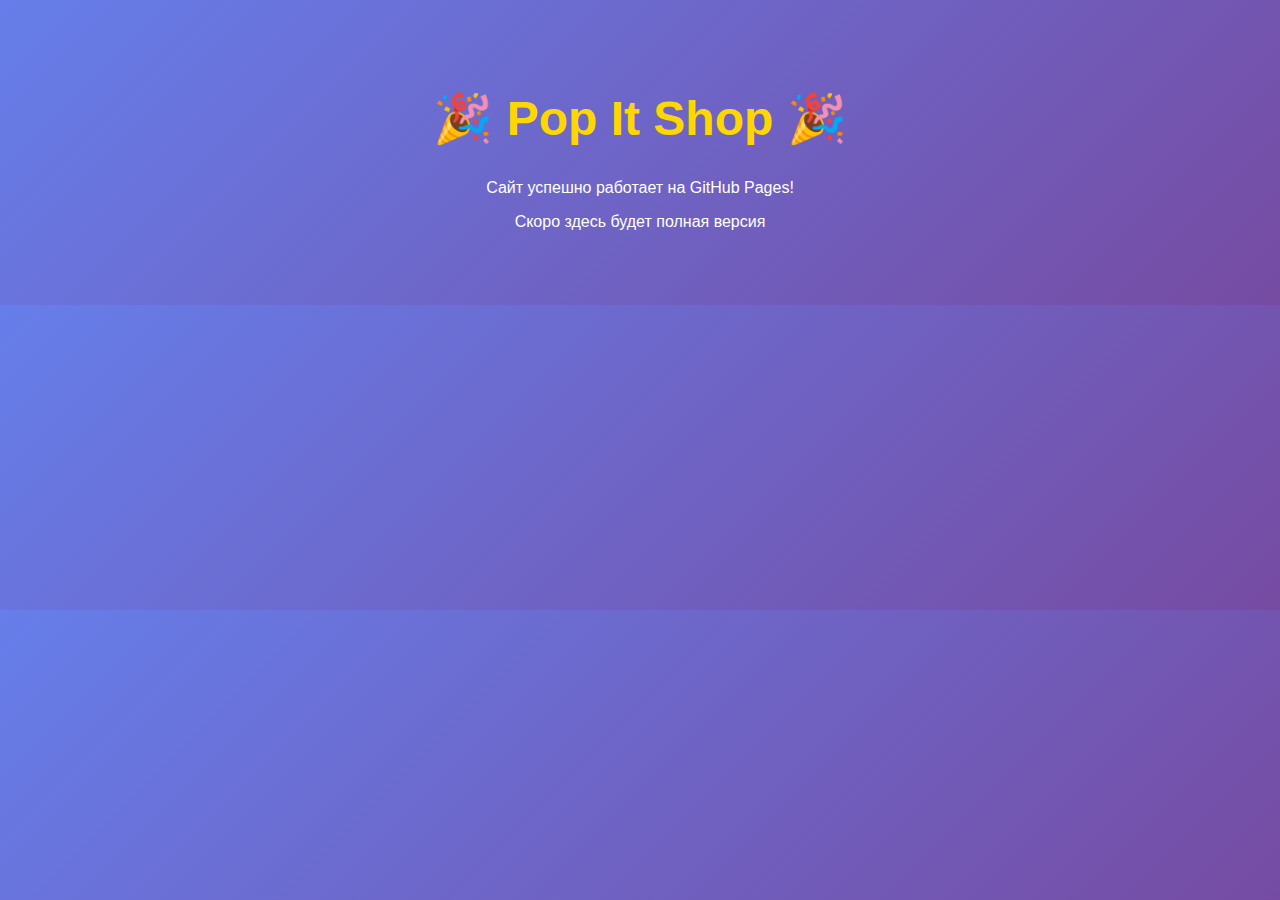
<file: text.html>
<!DOCTYPE html>
<html>
<head>
    <title>Pop It Shop</title>
    <style>
        body { 
            font-family: Arial; 
            text-align: center; 
            padding: 50px; 
            background: linear-gradient(135deg, #667eea, #764ba2);
            color: white;
        }
        h1 { color: #ffd700; font-size: 3rem; }
    </style>
</head>
<body>
    <h1>🎉 Pop It Shop 🎉</h1>
    <p>Сайт успешно работает на GitHub Pages!</p>
    <p>Скоро здесь будет полная версия</p>
</body>
</html>
</file>
